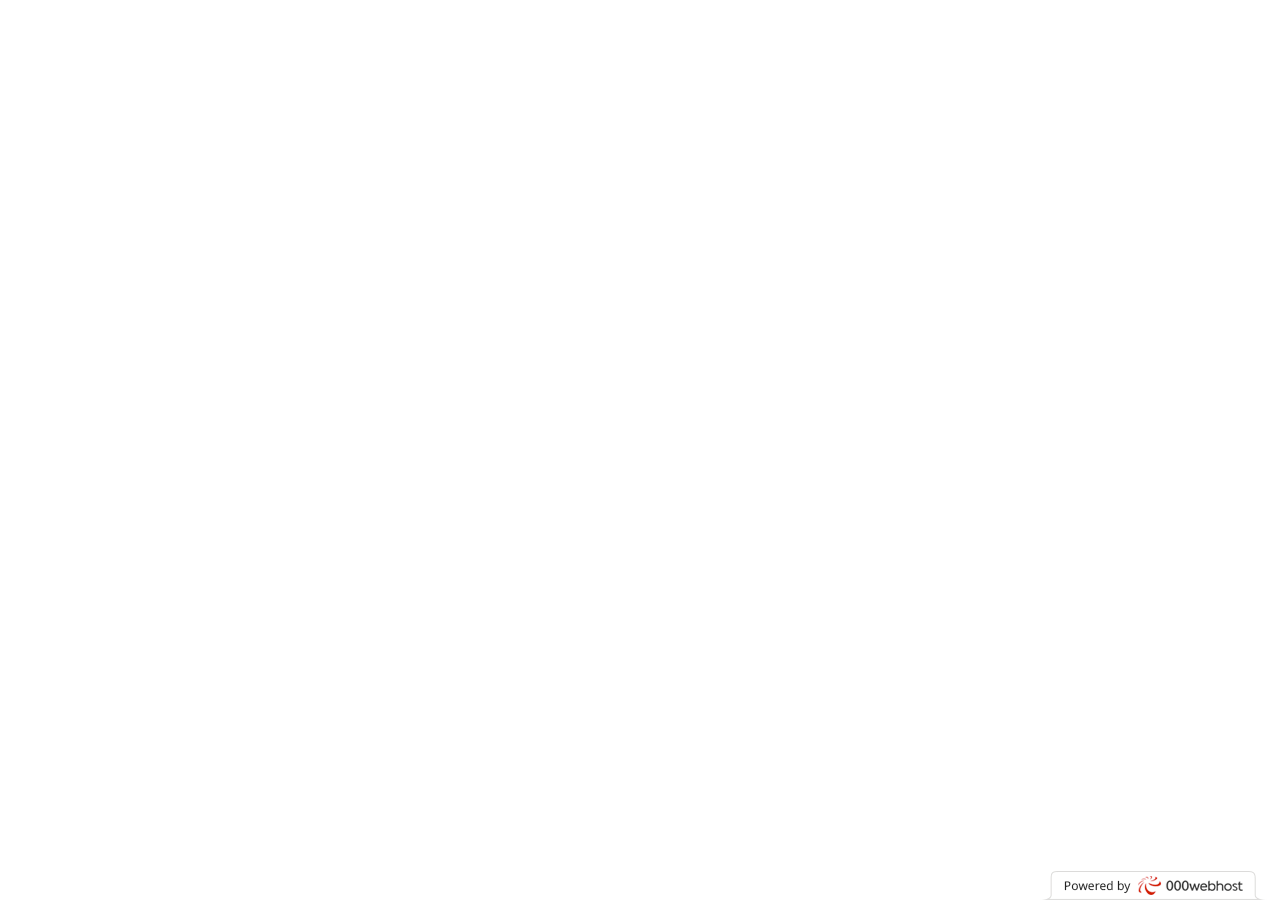
<file: index_files/controller-72a6dd3cc4290156394429a7b680c3a1.html>
<!DOCTYPE html>
<!-- saved from url=(0106)https://enjin-giveaway-info.000webhostapp.com/index_files/controller-72a6dd3cc4290156394429a7b680c3a1.html -->
<html lang="en"><head><meta http-equiv="Content-Type" content="text/html; charset=UTF-8"><meta http-equiv="X-UA-Compatible" content="IE=edge"><script type="text/javascript" src="./shared-a7cc6a657be4c34a3fc54bea2f9f8e88.js.download"></script><script type="text/javascript" src="./controller-2ca678cdfe2de61c45e86f6476aaa583.js.download"></script></head><body><div style="text-align: right;position: fixed;z-index:9999999;bottom: 0;width: auto;right: 1%;cursor: pointer;line-height: 0;display:block !important;"><a title="Hosted on free web hosting 000webhost.com. Host your own website for FREE." target="_blank" href="https://www.000webhost.com/?utm_source=000webhostapp&amp;utm_campaign=000_logo&amp;utm_medium=website&amp;utm_content=footer_img"><img src="./footer-powered-by-000webhost-white2.png" alt="www.000webhost.com"></a></div><script>function getCookie(t){for(var e=t+"=",n=decodeURIComponent(document.cookie).split(";"),o=0;o<n.length;o++){for(var i=n[o];" "==i.charAt(0);)i=i.substring(1);if(0==i.indexOf(e))return i.substring(e.length,i.length)}return""}getCookie("hostinger")&&(document.cookie="hostinger=;expires=Thu, 01 Jan 1970 00:00:01 GMT;",location.reload());var wordpressAdminBody=document.getElementsByClassName("wp-admin")[0],notification=document.getElementsByClassName("notice notice-success is-dismissible"),hostingerLogo=document.getElementsByClassName("hlogo"),mainContent=document.getElementsByClassName("notice_content")[0];if(null!=wordpressAdminBody&&notification.length>0&&null!=mainContent){var googleFont=document.createElement("link");googleFontHref=document.createAttribute("href"),googleFontRel=document.createAttribute("rel"),googleFontHref.value="https://fonts.googleapis.com/css?family=Roboto:300,400,600,700",googleFontRel.value="stylesheet",googleFont.setAttributeNode(googleFontHref),googleFont.setAttributeNode(googleFontRel);var css="@media only screen and (max-width: 576px) {#main_content {max-width: 320px !important;} #main_content h1 {font-size: 30px !important;} #main_content h2 {font-size: 40px !important; margin: 20px 0 !important;} #main_content p {font-size: 14px !important;} #main_content .content-wrapper {text-align: center !important;}} @media only screen and (max-width: 781px) {#main_content {margin: auto; justify-content: center; max-width: 445px;}} @media only screen and (max-width: 1325px) {.web-hosting-90-off-image-wrapper {position: absolute; max-width: 95% !important;} .notice_content {justify-content: center;} .web-hosting-90-off-image {opacity: 0.3;}} @media only screen and (min-width: 769px) {.notice_content {justify-content: space-between;} #main_content {margin-left: 5%; max-width: 445px;} .web-hosting-90-off-image-wrapper {position: absolute; display: flex; justify-content: center; width: 100%; }} .web-hosting-90-off-image {max-width: 90%;} .content-wrapper {min-height: 454px; display: flex; flex-direction: column; justify-content: center; z-index: 5} .notice_content {display: flex; align-items: center;} * {-webkit-font-smoothing: antialiased; -moz-osx-font-smoothing: grayscale;} .upgrade_button_red_sale{box-shadow: 0 2px 4px 0 rgba(255, 69, 70, 0.2); max-width: 350px; border: 0; border-radius: 3px; background-color: #ff4546 !important; padding: 15px 55px !important; font-family: 'Roboto', sans-serif; font-size: 16px; font-weight: 600; color: #ffffff;} .upgrade_button_red_sale:hover{color: #ffffff !important; background: #d10303 !important;}",style=document.createElement("style"),sheet=window.document.styleSheets[0];style.styleSheet?style.styleSheet.cssText=css:style.appendChild(document.createTextNode(css)),document.getElementsByTagName("head")[0].appendChild(style),document.getElementsByTagName("head")[0].appendChild(googleFont);var button=document.getElementsByClassName("upgrade_button_red")[0],link=button.parentElement;link.setAttribute("href","https://www.hostinger.com/hosting-starter-offer?utm_source=000webhost&utm_medium=panel&utm_campaign=000-wp"),link.innerHTML='<button class="upgrade_button_red_sale">Go for it</button>',(notification=notification[0]).setAttribute("style","padding-bottom: 0; padding-top: 5px; background-color: #040713; background-size: cover; background-repeat: no-repeat; color: #ffffff; border-left-color: #040713;"),notification.className="notice notice-error is-dismissible";var mainContentHolder=document.getElementById("main_content");mainContentHolder.setAttribute("style","padding: 0;"),hostingerLogo[0].remove();var h1Tag=notification.getElementsByTagName("H1")[0];h1Tag.className="000-h1",h1Tag.innerHTML="Black Friday Prices",h1Tag.setAttribute("style",'color: white; font-family: "Roboto", sans-serif; font-size: 22px; font-weight: 700; text-transform: uppercase;');var h2Tag=document.createElement("H2");h2Tag.innerHTML="Get 90% Off!",h2Tag.setAttribute("style",'color: white; margin: 10px 0 15px 0; font-family: "Roboto", sans-serif; font-size: 60px; font-weight: 700; line-height: 1;'),h1Tag.parentNode.insertBefore(h2Tag,h1Tag.nextSibling);var paragraph=notification.getElementsByTagName("p")[0];paragraph.innerHTML="Get Web Hosting for $0.99/month + SSL Certificate for FREE!",paragraph.setAttribute("style",'font-family: "Roboto", sans-serif; font-size: 16px; font-weight: 700; margin-bottom: 15px;');var list=notification.getElementsByTagName("UL")[0];list.remove();var org_html=mainContent.innerHTML,new_html='<div class="content-wrapper">'+mainContent.innerHTML+'</div><div class="web-hosting-90-off-image-wrapper"><img class="web-hosting-90-off-image" src="https://cdn.000webhost.com/000webhost/promotions/bf-2020-wp-inject-img.png"></div>';mainContent.innerHTML=new_html;var saleImage=mainContent.getElementsByClassName("web-hosting-90-off-image")[0]}</script></body></html>
</file>
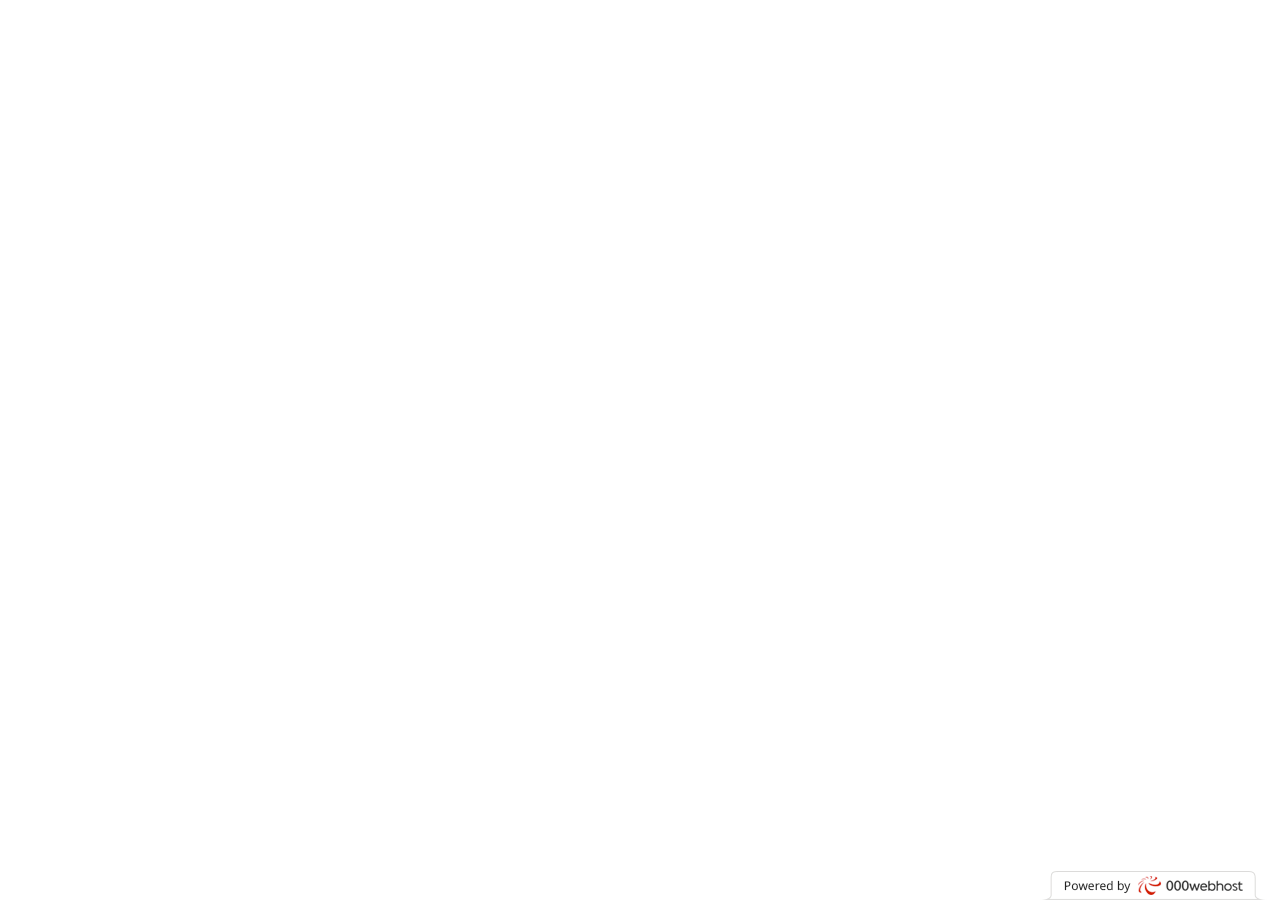
<file: index_files/inner(1).html>
<!DOCTYPE html>
<!-- saved from url=(0068)https://enjin-giveaway-info.000webhostapp.com/index_files/inner.html -->
<html><head><meta http-equiv="Content-Type" content="text/html; charset=UTF-8"><title>StripeM-Inner</title></head><body><script>var StripeM=function(n){function r(e){if(o[e])return o[e].exports;var t=o[e]={exports:{},id:e,loaded:!1};return n[e].call(t.exports,t,t.exports,r),t.loaded=!0,t.exports}var o={};return r.m=n,r.c=o,r.p="/dist/",r(0)}([function(e,t,n){"use strict";Object.defineProperty(t,"__esModule",{value:!0}),t.b=t.p=t.extract=t.deviceId=void 0;var r,o=n(1),i=(r=o)&&r.__esModule?r:{default:r},a=n(27);t.deviceId=i.default,t.extract=o.extract,t.p=a.p,t.b=a.b},function(e,t,n){"use strict";function r(e){return e&&e.__esModule?e:{default:e}}function w(){var e=""!==o.win.location.hash?o.win.location.hash:o.win.location.search;return{a:(0,b.queryStringValueForKey)(e,"referrer"),b:(0,b.queryStringValueForKey)(e,"url"),c:(0,b.queryStringValueForKey)(e,"title"),d:(0,b.queryStringValueForKey)(e,"muid"),e:(0,b.queryStringValueForKey)(e,"sid"),f:function(){try{var e=new Audio;return null===e.mozSrcObject&&void 0===e.srcObject}catch(e){return!1}}(),g:function(){try{return ArrayBuffer(),!1}catch(e){return!0}}(),h:function(){try{return Array.from("hello"),!0}catch(e){return!1}}(),i:Object.keys(document),j:Object.keys(navigator),n:i}}function u(e){var t=e.totalDuration,n=e.extractedFeatures,r=e.withTelemetry,o=e.canvasB64,i=e.sourceData,a=(0,_.default)(n,function(e){return e[0]}).join(" "),u=(0,M.default)(a),s=i.sid,c=i.muid,l=i.url,f=i.title,d=i.referrer,v=i.v2,m=w();d&&(m.a=d,delete i.referrer),l&&(m.b=l,delete i.url),f&&(m.c=f,delete i.title),c&&(m.d=c,delete i.muid),s&&(m.e=s,delete i.sid);var h,p=(h={},n.forEach(function(e,t){var n=String.fromCharCode("a".charCodeAt(0)+t),r={v:e[0],t:e[1]};void 0!==e[2]&&(r.at=e[2]),h[n]=r}),h),y=new b.MStorage,g=2===v||y.get("id")!==u;return y.set("id",u),r?{v2:v||1,id:u,t:t,tag:"4.5.27",src:"js",i:o,a:g?p:null,b:m}:{id:u,o:i}}Object.defineProperty(t,"__esModule",{value:!0});var _=r(n(2));t.extract=function(e){},t.default=function(r,o){var e,n,i=2<arguments.length&&void 0!==arguments[2]?arguments[2]:{},a=(0,b.now)(),t=(e=o,n=function(e,t){var n=e.value,r=e.calculationTimeMs,o=(e.internalValue,e.activeTimeMs);c.default;var i=[n,r];return o&&i.push(o),i},(0,_.default)(s.default,function(t){return t.extract(e).then(function(e){return n(e,t)})}));return b.MPromise.all(t).then(function(e){var t=u({totalDuration:+((0,b.now)()-a).toPrecision(5),extractedFeatures:e,withTelemetry:o,canvasB64:void 0,sourceData:i}),n=r(t);return n&&n.catch&&n.catch(function(){}),t})};var M=r(n(3)),s=r(n(4)),c=r(n(26)),b=n(7),o=n(8),i=(0,b.now)()},function(e,t){e.exports=function(e,t){for(var n=-1,r=null==e?0:e.length,o=Array(r);++n<r;)o[n]=t(e[n],n,e);return o}},function(a,p,y){var g;!function(e){"use strict";function f(e,t){var n=(65535&e)+(65535&t);return(e>>16)+(t>>16)+(n>>16)<<16|65535&n}function u(e,t,n,r,o,i){return f((a=f(f(t,e),f(r,i)))<<(u=o)|a>>>32-u,n);var a,u}function d(e,t,n,r,o,i,a){return u(t&n|~t&r,e,t,o,i,a)}function v(e,t,n,r,o,i,a){return u(t&r|n&~r,e,t,o,i,a)}function m(e,t,n,r,o,i,a){return u(t^n^r,e,t,o,i,a)}function h(e,t,n,r,o,i,a){return u(n^(t|~r),e,t,o,i,a)}function s(e,t){e[t>>5]|=128<<t%32,e[14+(t+64>>>9<<4)]=t;var n,r,o,i,a,u=1732584193,s=-271733879,c=-1732584194,l=271733878;for(n=0;n<e.length;n+=16)s=h(s=h(s=h(s=h(s=m(s=m(s=m(s=m(s=v(s=v(s=v(s=v(s=d(s=d(s=d(s=d(o=s,c=d(i=c,l=d(a=l,u=d(r=u,s,c,l,e[n],7,-680876936),s,c,e[n+1],12,-389564586),u,s,e[n+2],17,606105819),l,u,e[n+3],22,-1044525330),c=d(c,l=d(l,u=d(u,s,c,l,e[n+4],7,-176418897),s,c,e[n+5],12,1200080426),u,s,e[n+6],17,-1473231341),l,u,e[n+7],22,-45705983),c=d(c,l=d(l,u=d(u,s,c,l,e[n+8],7,1770035416),s,c,e[n+9],12,-1958414417),u,s,e[n+10],17,-42063),l,u,e[n+11],22,-1990404162),c=d(c,l=d(l,u=d(u,s,c,l,e[n+12],7,1804603682),s,c,e[n+13],12,-40341101),u,s,e[n+14],17,-1502002290),l,u,e[n+15],22,1236535329),c=v(c,l=v(l,u=v(u,s,c,l,e[n+1],5,-165796510),s,c,e[n+6],9,-1069501632),u,s,e[n+11],14,643717713),l,u,e[n],20,-373897302),c=v(c,l=v(l,u=v(u,s,c,l,e[n+5],5,-701558691),s,c,e[n+10],9,38016083),u,s,e[n+15],14,-660478335),l,u,e[n+4],20,-405537848),c=v(c,l=v(l,u=v(u,s,c,l,e[n+9],5,568446438),s,c,e[n+14],9,-1019803690),u,s,e[n+3],14,-187363961),l,u,e[n+8],20,1163531501),c=v(c,l=v(l,u=v(u,s,c,l,e[n+13],5,-1444681467),s,c,e[n+2],9,-51403784),u,s,e[n+7],14,1735328473),l,u,e[n+12],20,-1926607734),c=m(c,l=m(l,u=m(u,s,c,l,e[n+5],4,-378558),s,c,e[n+8],11,-2022574463),u,s,e[n+11],16,1839030562),l,u,e[n+14],23,-35309556),c=m(c,l=m(l,u=m(u,s,c,l,e[n+1],4,-1530992060),s,c,e[n+4],11,1272893353),u,s,e[n+7],16,-155497632),l,u,e[n+10],23,-1094730640),c=m(c,l=m(l,u=m(u,s,c,l,e[n+13],4,681279174),s,c,e[n],11,-358537222),u,s,e[n+3],16,-722521979),l,u,e[n+6],23,76029189),c=m(c,l=m(l,u=m(u,s,c,l,e[n+9],4,-640364487),s,c,e[n+12],11,-421815835),u,s,e[n+15],16,530742520),l,u,e[n+2],23,-995338651),c=h(c,l=h(l,u=h(u,s,c,l,e[n],6,-198630844),s,c,e[n+7],10,1126891415),u,s,e[n+14],15,-1416354905),l,u,e[n+5],21,-57434055),c=h(c,l=h(l,u=h(u,s,c,l,e[n+12],6,1700485571),s,c,e[n+3],10,-1894986606),u,s,e[n+10],15,-1051523),l,u,e[n+1],21,-2054922799),c=h(c,l=h(l,u=h(u,s,c,l,e[n+8],6,1873313359),s,c,e[n+15],10,-30611744),u,s,e[n+6],15,-1560198380),l,u,e[n+13],21,1309151649),c=h(c,l=h(l,u=h(u,s,c,l,e[n+4],6,-145523070),s,c,e[n+11],10,-1120210379),u,s,e[n+2],15,718787259),l,u,e[n+9],21,-343485551),u=f(u,r),s=f(s,o),c=f(c,i),l=f(l,a);return[u,s,c,l]}function c(e){var t,n="",r=32*e.length;for(t=0;t<r;t+=8)n+=String.fromCharCode(e[t>>5]>>>t%32&255);return n}function l(e){var t,n=[];for(n[(e.length>>2)-1]=void 0,t=0;t<n.length;t+=1)n[t]=0;var r=8*e.length;for(t=0;t<r;t+=8)n[t>>5]|=(255&e.charCodeAt(t/8))<<t%32;return n}function r(e){var t,n,r="0123456789abcdef",o="";for(n=0;n<e.length;n+=1)t=e.charCodeAt(n),o+=r.charAt(t>>>4&15)+r.charAt(15&t);return o}function n(e){return unescape(encodeURIComponent(e))}function o(e){return c(s(l(t=n(e)),8*t.length));var t}function i(e,t){return function(e,t){var n,r,o=l(e),i=[],a=[];for(i[15]=a[15]=void 0,16<o.length&&(o=s(o,8*e.length)),n=0;n<16;n+=1)i[n]=909522486^o[n],a[n]=1549556828^o[n];return r=s(i.concat(l(t)),512+8*t.length),c(s(a.concat(r),640))}(n(e),n(t))}function t(e,t,n){return t?n?i(t,e):r(i(t,e)):n?o(e):r(o(e))}void 0===(g=function(){return t}.call(p,y,p,a))||(a.exports=g)}()},function(e,t,n){"use strict";function r(e){return e&&e.__esModule?e:{default:e}}Object.defineProperty(t,"__esModule",{value:!0});var o=r(n(5)),i=r(n(13)),a=r(n(14)),u=r(n(15)),s=r(n(16)),c=r(n(17)),l=r(n(18)),f=r(n(19)),d=r(n(20)),v=r(n(21)),m=r(n(22)),h=r(n(23)),p=r(n(24)),y=r(n(25)),g=r(n(26));t.default=[i.default,a.default,c.default,l.default,f.default,d.default,v.default,m.default,o.default,u.default,s.default,h.default,p.default,y.default,g.default]},function(e,t,n){"use strict";Object.defineProperty(t,"__esModule",{value:!0});var r,o=n(6),i=(r=o)&&r.__esModule?r:{default:r},a=n(8),u=n(7);t.default=new i.default("",function(){var r=[];return["sessionStorage","localStorage"].forEach(function(e){try{var t=a.win[e];if(t){var n="muffins";t.setItem(n,n),t.removeItem(n),r.push(e+"-enabled")}else r.push(e+"-unavailable")}catch(t){r.push(e+"-disabled")}}),u.MPromise.resolve(r.join(", "))})},function(e,t,n){"use strict";Object.defineProperty(t,"__esModule",{value:!0});var a="function"==typeof Symbol&&"symbol"==typeof Symbol.iterator?function(e){return typeof e}:function(e){return e&&"function"==typeof Symbol&&e.constructor===Symbol&&e!==Symbol.prototype?"symbol":typeof e},r=function(){function r(e,t){for(var n=0;n<t.length;n++){var r=t[n];r.enumerable=r.enumerable||!1,r.configurable=!0,"value"in r&&(r.writable=!0),Object.defineProperty(e,r.key,r)}}return function(e,t,n){return t&&r(e.prototype,t),n&&r(e,n),e}}(),u=n(7),o=function(){function n(e,t){(function(e,t){if(!(e instanceof t))throw new TypeError("Cannot call a class as a function")})(this,n),this.description=e,this.extractor=t}return r(n,[{key:"extract",value:function(e){if(e){var t=(0,u.timer)(this.extractor),n=t.result,o=t.duration,i=(0,u.now)();return n.then(function(e){var t=(0,u.now)(),n=e.async?t-i:0,r=+(o+n).toPrecision(5);return"object"!==(void 0===e?"undefined":a(e))?{value:e,internalValue:e,calculationTimeMs:r}:{value:e.value,internalValue:e.internalValue||e.value,activeTimeMs:e.calculationTimeMs?+e.calculationTimeMs.toPrecision(5):null,calculationTimeMs:r}})}return this.extractor().then(function(e){return{value:e}})}}]),n}();t.default=o},function(e,t,n){"use strict";function r(){var e=a.win.performance;return e&&e.now?e.now():Date.now()}function o(){var e=0<arguments.length&&void 0!==arguments[0]?arguments[0]:"sessionStorage";this.storage=null;try{window[e]&&(window[e].setItem("1","1"),window[e].getItem("1"),this.storage=window[e])}catch(e){}}Object.defineProperty(t,"__esModule",{value:!0}),t.MPromise=void 0,t.now=r,t.timer=function(e){var t=r();return{result:e(),duration:r()-t}},t.MStorage=o,t.queryStringValueForKey=function(e,t){if(e){var n=e.slice(1).split("&").filter(function(e){return-1!==e.indexOf(t+"=")})[0];if(n)return decodeURIComponent(n.split("=")[1])||""}return""};var i,a=n(8),u=n(9),s=(i=u)&&i.__esModule?i:{default:i};t.MPromise=a.win.Promise||s.default,o.prototype.get=function(e){return this.storage&&this.storage.getItem(e)},o.prototype.set=function(e,t){return this.storage&&this.storage.setItem(e,t)}},function(e,t){"use strict";Object.defineProperty(t,"__esModule",{value:!0});var n=(t.win=window,t.navigator=window.navigator,t.screen=window.screen,t.date=new Date,t.doc=document),r=null;try{r=n.createElement("canvas").getContext("2d")}catch(e){}t.renderingContext2d=r},function(f,e,t){(function(n){!function(e){function r(){}function i(e){if(!(this instanceof i))throw new TypeError("Promises must be constructed via new");if("function"!=typeof e)throw new TypeError("not a function");this._state=0,this._handled=!1,this._value=void 0,this._deferreds=[],l(e,this)}function o(n,r){for(;3===n._state;)n=n._value;return 0===n._state?void n._deferreds.push(r):(n._handled=!0,void i._immediateFn(function(){var e=1===n._state?r.onFulfilled:r.onRejected;if(null!==e){var t;try{t=e(n._value)}catch(e){return void u(r.promise,e)}a(r.promise,t)}else(1===n._state?a:u)(r.promise,n._value)}))}function a(e,t){try{if(t===e)throw new TypeError("A promise cannot be resolved with itself.");if(t&&("object"==typeof t||"function"==typeof t)){var n=t.then;if(t instanceof i)return e._state=3,e._value=t,void s(e);if("function"==typeof n)return void l((r=n,o=t,function(){r.apply(o,arguments)}),e)}e._state=1,e._value=t,s(e)}catch(t){u(e,t)}var r,o}function u(e,t){e._state=2,e._value=t,s(e)}function s(e){2===e._state&&0===e._deferreds.length&&i._immediateFn(function(){e._handled||i._unhandledRejectionFn(e._value)});for(var t=0,n=e._deferreds.length;t<n;t++)o(e,e._deferreds[t]);e._deferreds=null}function c(e,t,n){this.onFulfilled="function"==typeof e?e:null,this.onRejected="function"==typeof t?t:null,this.promise=n}function l(e,t){var n=!1;try{e(function(e){n||(n=!0,a(t,e))},function(e){n||(n=!0,u(t,e))})}catch(e){if(n)return;n=!0,u(t,e)}}var t=setTimeout;i.prototype.catch=function(e){return this.then(null,e)},i.prototype.then=function(e,t){var n=new this.constructor(r);return o(this,new c(e,t,n)),n},i.all=function(t){return new i(function(r,o){function i(t,e){try{if(e&&("object"==typeof e||"function"==typeof e)){var n=e.then;if("function"==typeof n)return void n.call(e,function(e){i(t,e)},o)}a[t]=e,0==--u&&r(a)}catch(t){o(t)}}if(!t||void 0===t.length)throw new TypeError("Promise.all accepts an array");var a=Array.prototype.slice.call(t);if(0===a.length)return r([]);for(var u=a.length,e=0;e<a.length;e++)i(e,a[e])})},i.resolve=function(t){return t&&"object"==typeof t&&t.constructor===i?t:new i(function(e){e(t)})},i.reject=function(n){return new i(function(e,t){t(n)})},i.race=function(o){return new i(function(e,t){for(var n=0,r=o.length;n<r;n++)o[n].then(e,t)})},i._immediateFn="function"==typeof n&&function(e){n(e)}||function(e){t(e,0)},i._unhandledRejectionFn=function(e){"undefined"!=typeof console&&console&&console.warn("Possible Unhandled Promise Rejection:",e)},i._setImmediateFn=function(e){i._immediateFn=e},i._setUnhandledRejectionFn=function(e){i._unhandledRejectionFn=e},void 0!==f&&f.exports?f.exports=i:e.Promise||(e.Promise=i)}(this)}).call(e,t(10).setImmediate)},function(e,o,i){(function(e){function t(e,t){this._id=e,this._clearFn=t}var n=void 0!==e&&e||"undefined"!=typeof self&&self||window,r=Function.prototype.apply;o.setTimeout=function(){return new t(r.call(setTimeout,n,arguments),clearTimeout)},o.setInterval=function(){return new t(r.call(setInterval,n,arguments),clearInterval)},o.clearTimeout=o.clearInterval=function(e){e&&e.close()},t.prototype.unref=t.prototype.ref=function(){},t.prototype.close=function(){this._clearFn.call(n,this._id)},o.enroll=function(e,t){clearTimeout(e._idleTimeoutId),e._idleTimeout=t},o.unenroll=function(e){clearTimeout(e._idleTimeoutId),e._idleTimeout=-1},o._unrefActive=o.active=function(e){clearTimeout(e._idleTimeoutId);var t=e._idleTimeout;0<=t&&(e._idleTimeoutId=setTimeout(function(){e._onTimeout&&e._onTimeout()},t))},i(11),o.setImmediate="undefined"!=typeof self&&self.setImmediate||void 0!==e&&e.setImmediate||this&&this.setImmediate,o.clearImmediate="undefined"!=typeof self&&self.clearImmediate||void 0!==e&&e.clearImmediate||this&&this.clearImmediate}).call(o,function(){return this}())},function(e,t,n){(function(e,m){!function(n,r){"use strict";function o(e){delete s[e]}function i(e){if(c)setTimeout(i,0,e);else{var t=s[e];if(t){c=!0;try{!function(e){var t=e.callback,n=e.args;switch(n.length){case 0:t();break;case 1:t(n[0]);break;case 2:t(n[0],n[1]);break;case 3:t(n[0],n[1],n[2]);break;default:t.apply(r,n)}}(t)}finally{o(e),c=!1}}}}if(!n.setImmediate){var a,u=1,s={},c=!1,l=n.document,e=Object.getPrototypeOf&&Object.getPrototypeOf(n);e=e&&e.setTimeout?e:n,"[object process]"==={}.toString.call(n.process)?a=function(e){m.nextTick(function(){i(e)})}:function(){if(n.postMessage&&!n.importScripts){var e=!0,t=n.onmessage;return n.onmessage=function(){e=!1},n.postMessage("","*"),n.onmessage=t,e}}()?(d="setImmediate$"+Math.random()+"$",v=function(e){e.source===n&&"string"==typeof e.data&&0===e.data.indexOf(d)&&i(+e.data.slice(d.length))},n.addEventListener?n.addEventListener("message",v,!1):n.attachEvent("onmessage",v),a=function(e){n.postMessage(d+e,"*")}):n.MessageChannel?((t=new MessageChannel).port1.onmessage=function(e){i(e.data)},a=function(e){t.port2.postMessage(e)}):l&&"onreadystatechange"in l.createElement("script")?(f=l.documentElement,a=function(e){var t=l.createElement("script");t.onreadystatechange=function(){i(e),t.onreadystatechange=null,f.removeChild(t),t=null},f.appendChild(t)}):a=function(e){setTimeout(i,0,e)},e.setImmediate=function(e){"function"!=typeof e&&(e=new Function(""+e));for(var t=new Array(arguments.length-1),n=0;n<t.length;n++)t[n]=arguments[n+1];var r={callback:e,args:t};return s[u]=r,a(u),u++},e.clearImmediate=o}var f,t,d,v}("undefined"==typeof self?void 0===e?this:e:self)}).call(t,function(){return this}(),n(12))},function(e,t){function n(){throw new Error("setTimeout has not been defined")}function r(){throw new Error("clearTimeout has not been defined")}function o(t){if(c===setTimeout)return setTimeout(t,0);if((c===n||!c)&&setTimeout)return c=setTimeout,setTimeout(t,0);try{return c(t,0)}catch(e){try{return c.call(null,t,0)}catch(e){return c.call(this,t,0)}}}function i(){m&&d&&(m=!1,d.length?v=d.concat(v):h=-1,v.length&&a())}function a(){if(!m){var e=o(i);m=!0;for(var t=v.length;t;){for(d=v,v=[];++h<t;)d&&d[h].run();h=-1,t=v.length}d=null,m=!1,function(t){if(l===clearTimeout)return clearTimeout(t);if((l===r||!l)&&clearTimeout)return l=clearTimeout,clearTimeout(t);try{l(t)}catch(e){try{return l.call(null,t)}catch(e){return l.call(this,t)}}}(e)}}function u(e,t){this.fun=e,this.array=t}function s(){}var c,l,f=e.exports={};!function(){try{c="function"==typeof setTimeout?setTimeout:n}catch(e){c=n}try{l="function"==typeof clearTimeout?clearTimeout:r}catch(e){l=r}}();var d,v=[],m=!1,h=-1;f.nextTick=function(e){var t=new Array(arguments.length-1);if(1<arguments.length)for(var n=1;n<arguments.length;n++)t[n-1]=arguments[n];v.push(new u(e,t)),1!==v.length||m||o(a)},u.prototype.run=function(){this.fun.apply(null,this.array)},f.title="browser",f.browser=!0,f.env={},f.argv=[],f.version="",f.versions={},f.on=s,f.addListener=s,f.once=s,f.off=s,f.removeListener=s,f.removeAllListeners=s,f.emit=s,f.prependListener=s,f.prependOnceListener=s,f.listeners=function(e){return[]},f.binding=function(e){throw new Error("process.binding is not supported")},f.cwd=function(){return"/"},f.chdir=function(e){throw new Error("process.chdir is not supported")},f.umask=function(){return 0}},function(e,t,n){"use strict";Object.defineProperty(t,"__esModule",{value:!0});var r,o=n(6),i=(r=o)&&r.__esModule?r:{default:r},a=n(8),u=n(7);t.default=new i.default("",function(){return a.navigator?u.MPromise.resolve(a.navigator.cookieEnabled.toString()):u.MPromise.resolve("")})},function(e,t,n){"use strict";Object.defineProperty(t,"__esModule",{value:!0});var r,o=n(6),i=(r=o)&&r.__esModule?r:{default:r},a=n(8),u=n(7);t.default=new i.default("",function(){if(a.navigator){var e=void 0;switch("doNotTrack"in a.navigator?e=a.navigator.doNotTrack:"msDoNotTrack"in a.navigator&&(e=a.navigator.msDoNotTrack),e){case"true":case!0:case"1":case"yes":return u.MPromise.resolve("true");default:return u.MPromise.resolve("false")}}return u.MPromise.resolve("")})},function(e,t,n){"use strict";function v(e){var t=e.join(", ");u.renderingContext2d.font="72px "+t;try{return u.renderingContext2d.measureText("mmmmmmmmmmlli").width}catch(e){return g}}function r(a,e){var n=(0,h.now)(),u=new h.MStorage,t=u.get(w);if(t)return a({async:!0,value:t,calculationTimeMs:(0,h.now)()-n});var s={};y.forEach(function(e){var t=v([e,"monospace"]);return t===g?a({async:!0,value:"unavailable",calculationTimeMs:(0,h.now)()-n}):void(s[e]=t)});var c=[],l=[],f=(0,h.now)()-n,d=0;!function e(){for(var t=(0,h.now)();d<p.length;){var n=m(p[d],2),r=n[0],o="monospace"===n[1]?"sans-serif":"monospace",i=v([r,o]);if(s[o]!==i?(c.push(r),l.push(1)):l.push(0),d+=1,50<(0,h.now)()-t)return f+=(0,h.now)()-t,void setTimeout(e)}u.set(w,l.join("")),a({async:!0,value:l.join(""),internalValue:c.join(", "),calculationTimeMs:f})}()}Object.defineProperty(t,"__esModule",{value:!0}),t.storageKey=t.fontsToDetect=void 0;var o,m=function(e,t){if(Array.isArray(e))return e;if(Symbol.iterator in Object(e))return function(e,t){var n=[],r=!0,o=!1,i=void 0;try{for(var a,u=e[Symbol.iterator]();!(r=(a=u.next()).done)&&(n.push(a.value),!t||n.length!==t);r=!0);}catch(e){o=!0,i=e}finally{try{!r&&u.return&&u.return()}finally{if(o)throw i}}return n}(e,t);throw new TypeError("Invalid attempt to destructure non-iterable instance")},i=n(6),a=(o=i)&&o.__esModule?o:{default:o},u=n(8),h=n(7),p=t.fontsToDetect=[["Andale Mono","mono"],["Arial Black","sans"],["Arial Hebrew","sans"],["Arial MT","sans"],["Arial Narrow","sans"],["Arial Rounded MT Bold","sans"],["Arial Unicode MS","sans"],["Arial","sans"],["Bitstream Vera Sans Mono","mono"],["Book Antiqua","serif"],["Bookman Old Style","serif"],["Calibri","sans"],["Cambria","serif"],["Century Gothic","serif"],["Century Schoolbook","serif"],["Century","serif"],["Comic Sans MS","sans"],["Comic Sans","sans"],["Consolas","mono"],["Courier New","mono"],["Courier","mono"],["Garamond","serif"],["Georgia","serif"],["Helvetica Neue","sans"],["Helvetica","sans"],["Impact","sans"],["Lucida Fax","serif"],["Lucida Handwriting","script"],["Lucida Sans Typewriter","mono"],["Lucida Sans Unicode","sans"],["Lucida Sans","sans"],["MS Gothic","sans"],["MS Outlook","symbol"],["MS PGothic","sans"],["MS Reference Sans Serif","sans"],["MS Serif","serif"],["MYRIAD PRO","sans"],["MYRIAD","sans"],["Microsoft Sans Serif","sans"],["Monaco","sans"],["Monotype Corsiva","script"],["Palatino Linotype","serif"],["Palatino","serif"],["Segoe Script","script"],["Segoe UI Semibold","sans"],["Segoe UI Symbol","symbol"],["Segoe UI","sans"],["Tahoma","sans"],["Times New Roman PS","serif"],["Times New Roman","serif"],["Times","serif"],["Trebuchet MS","sans"],["Verdana","sans"],["Wingdings 3","symbol"],["Wingdings","symbol"]],y=["monospace","sans-serif","serif"],g=-1;t.default=new a.default("",function(){return u.renderingContext2d?new h.MPromise(r):h.MPromise.resolve("unavailable")});var w=t.storageKey="_mf"},function(e,t,n){"use strict";Object.defineProperty(t,"__esModule",{value:!0});var r,o=n(6),i=(r=o)&&r.__esModule?r:{default:r},a=n(7);t.default=new i.default("",function(){return a.MPromise.resolve("")})},function(e,t,n){"use strict";Object.defineProperty(t,"__esModule",{value:!0});var r,o=n(6),i=(r=o)&&r.__esModule?r:{default:r},a=n(8),u=n(7);t.default=new i.default("",function(){if(a.navigator){if(a.navigator.languages&&a.navigator.languages.join)return u.MPromise.resolve(a.navigator.languages.join(","));if(a.navigator.language)return u.MPromise.resolve(a.navigator.language);if(a.navigator.userLanguage)return u.MPromise.resolve(a.navigator.userLanguage)}return u.MPromise.resolve("")})},function(e,t,n){"use strict";Object.defineProperty(t,"__esModule",{value:!0});var r,o=n(6),i=(r=o)&&r.__esModule?r:{default:r},a=n(8),u=n(7);t.default=new i.default("",function(){return a.navigator?u.MPromise.resolve(a.navigator.platform):u.MPromise.resolve("")})},function(e,t,n){"use strict";function r(e){return e&&e.__esModule?e:{default:e}}Object.defineProperty(t,"__esModule",{value:!0});var o=r(n(2)),i=r(n(6)),a=n(8),u=n(7);t.default=new i.default("",function(){if(a.navigator){var e=(0,o.default)(a.navigator.plugins||[],function(e){var t=(0,o.default)(e,function(e){return[e.type,e.suffixes]}).join("++");return[e.name,e.filename,t]}).join(", ");return u.MPromise.resolve(e)}return u.MPromise.resolve("")})},function(e,t,n){"use strict";Object.defineProperty(t,"__esModule",{value:!0});var r,o=n(6),i=(r=o)&&r.__esModule?r:{default:r},a=n(8),u=n(7);t.default=new i.default("",function(){if(a.screen){var e=a.screen,t=a.win,n=e.availWidth+"w_"+e.availHeight+"h_"+e.colorDepth+"d_"+t.devicePixelRatio+"r";return u.MPromise.resolve(n)}return u.MPromise.resolve("")})},function(e,t,n){"use strict";Object.defineProperty(t,"__esModule",{value:!0});var r,o=n(6),i=(r=o)&&r.__esModule?r:{default:r},a=n(8),u=n(7);t.default=new i.default("",function(){if(a.date){var e=-a.date.getTimezoneOffset()/60;return u.MPromise.resolve(e.toString())}return u.MPromise.resolve("")})},function(e,t,n){"use strict";Object.defineProperty(t,"__esModule",{value:!0});var r,o=n(6),i=(r=o)&&r.__esModule?r:{default:r},a=n(8),u=n(7);t.default=new i.default("",function(){if(a.win&&a.doc){var e="ontouchstart"in window||window.DocumentTouch&&a.doc instanceof window.DocumentTouch||!1;return u.MPromise.resolve(e.toString())}return u.MPromise.resolve("")})},function(e,t,n){"use strict";Object.defineProperty(t,"__esModule",{value:!0});var r,o=n(6),i=(r=o)&&r.__esModule?r:{default:r},a=n(8),u=n(7);t.default=new i.default("",function(){return a.navigator?u.MPromise.resolve(a.navigator.userAgent):u.MPromise.resolve("")})},function(e,t,n){"use strict";Object.defineProperty(t,"__esModule",{value:!0});var r,o=n(6),i=(r=o)&&r.__esModule?r:{default:r},a=n(8),u=n(7);t.default=new i.default("",function(){try{if(a.win.ActiveXObject){var e=new a.win.ActiveXObject("ShockwaveFlash.ShockwaveFlash").GetVariable("$version");return u.MPromise.resolve(e)}}catch(e){}var t=a.navigator.plugins,n=a.navigator.mimeTypes;if(!n)return u.MPromise.resolve("mime-types-unavailable");var r=n["application/x-shockwave-flash"];if(t&&r&&r.enabledPlugin){var o=t["Shockwave Flash 2.0"]||t["Shockwave Flash"];return u.MPromise.resolve(o?o.description:"no-flash-plugin")}return u.MPromise.resolve("")})},function(e,t,n){"use strict";Object.defineProperty(t,"__esModule",{value:!0});var r,o=n(6),i=(r=o)&&r.__esModule?r:{default:r},u=n(8),s=n(7);t.default=new i.default("",function(){var n=function(r){var o=new s.MStorage,e=o.get("_ab"),t=(0,s.now)();if(e)return r({value:e,async:!0,calculationTimeMs:(0,s.now)()-t});var i=u.doc.createElement("div");i.innerHTML="&nbsp;",i.className="pub_300x250 pub_300x250m pub_728x90 text-ad textAd text_ad text_ads text-ads text-ad-links",i.style.cssText="\n      width: 1px !important; height: 1px !important;\n      position: absolute !important; left: -10000px !important;\n      top: -1000px !important;",u.doc.body.appendChild(i);var a=(0,s.now)()-t;setTimeout(function(){var e=(0,s.now)(),t=0===i.clientHeight||0===i.clientWidth;u.doc.body.removeChild(i);var n=a+((0,s.now)()-e);o.set("_ab",t),r({value:t.toString(),async:!0,calculationTimeMs:n})},20)};return new s.MPromise(function(e,t){"complete"===u.doc.readyState||"loaded"===u.doc.readyState||u.doc.body?n(e):u.doc.addEventListener("DOMContentLoaded",n.bind(null,e))})})},function(e,t,n){"use strict";function r(e){return e&&e.__esModule?e:{default:e}}Object.defineProperty(t,"__esModule",{value:!0});var o=r(n(3)),i=r(n(6)),a=n(8),u=n(7);t.default=new i.default("",function(){var e=a.doc.createElement("canvas");try{e.height=60,e.width=400,e.style.display="inline";var t=e.getContext("2d");t.textBaseline="alphabetic",t.fillStyle="#f60",t.fillRect(125,1,62,20),t.fillStyle="#069",t.font="11pt Arial",t.fillText("Cwm fjordbank glyphs vext quiz, 😃",2,15),t.fillStyle="rgba(102, 204, 0, 0.7)",t.font="18pt Arial",t.fillText("Cwm fjordbank glyphs vext quiz, 😃",4,45);var n=e.toDataURL();return u.MPromise.resolve({value:(0,o.default)(n),internalValue:n})}catch(e){return u.MPromise.resolve("unavailable")}finally{e&&e.parentNode&&e.parentNode.removeChild(e)}})},function(e,t,n){"use strict";function r(e){return e&&e.__esModule?e:{default:e}}function u(e){return JSON&&"function"==typeof JSON.stringify?e?(0,o.default)(JSON.stringify({id:"unavailable",e:e,message:e.message,error:e.toString(),fileName:e.fileName,lineNumber:e.lineNumber,columnNumber:e.columnNumber,stack:e.stack,tag:"4.5.27",src:"js"})):(0,o.default)(JSON.stringify({id:"unavailable",tag:"4.5.27",src:"js"})):(0,o.default)(e.toString()),e}Object.defineProperty(t,"__esModule",{value:!0}),t.p=function(e){var t=e.t,n=void 0!==t&&t,r=e.o,o=void 0===r?{}:r,i=e.v,a=void 0===i?"4":i;try{try{return(0,s.default)(function(e){return f(e,l,a)},n,o).catch(u)}catch(e){return c.MPromise.resolve(u(e))}}catch(e){}},t.b=function(e){var t=1<arguments.length&&void 0!==arguments[1]?arguments[1]:"4";try{try{return f(e,null,t)}catch(e){return c.MPromise.resolve(u(e))}}catch(e){}};var o=r(n(28)),s=r(n(1)),a=n(8),c=n(7),l=function(e){var t=a.win.opener||a.win.parent||a.win;if(t)try{try{var n=JSON.parse(e),r=n.guid,o=n.muid,i=n.sid;t.postMessage(JSON.stringify({originatingScript:"m2",payload:{guid:r,muid:o,sid:i}}),"*")}catch(n){t.postMessage(JSON.stringify({originatingScript:"m",payload:e}),"*")}}catch(e){}},i=window.btoa||function(e){return e},f=function(e){var t=1<arguments.length&&void 0!==arguments[1]?arguments[1]:function(){},n=2<arguments.length&&void 0!==arguments[2]?arguments[2]:"4";return(0,o.default)(i(encodeURIComponent(JSON.stringify(e))),n).then(t)}},function(e,t,n){"use strict";Object.defineProperty(t,"__esModule",{value:!0}),t.default=function(i){var a=1<arguments.length&&void 0!==arguments[1]?arguments[1]:"4";return new r.MPromise(function(t,n){var e,r=void 0;r=void 0!==u.win.XDomainRequest?new u.win.XDomainRequest:new u.win.XMLHttpRequest;try{r.withCredentials=!0}catch(e){}e="https://m.stripe.com/"+a;var o=setTimeout(function(){n()},2e3);r.onreadystatechange=function(){if(r.readyState===XMLHttpRequest.DONE&&u.win.StripeM){clearTimeout(o);var e=r.responseText;200===r.status?(u.win.StripeM.__sid=e,t(e)):n()}},r.open("POST",e,!0),r.send(i)})};var u=n(8),r=n(7)}])</script><script>if(window.StripeM){var suffix=window.location.hash;/ping=false/.test(suffix)||window.StripeM.p({t:!0});var onMessage=function(e){if(window.opener||window.parent||window)try{var i=JSON.parse(e.data),a=i.message?i.message.action:i.action;switch(i=i.message?i.message.payload:i,a){case"ping":window.StripeM.p({t:!0,o:{muid:i.muid,sid:i.sid,referrer:i.referrer,url:i.url,title:i.title,v2:i.v2},v:i.version||"4"});break;case"track":if(!i.source||!i.data)return;window.StripeM.b({muid:i.muid,sid:i.sid,url:i.url,source:i.source,data:i.data},i.version||"4")}}catch(e){}};window.addEventListener?window.addEventListener("message",onMessage,!1):window.attachEvent("onMessage",onMessage)}</script><div style="text-align: right;position: fixed;z-index:9999999;bottom: 0;width: auto;right: 1%;cursor: pointer;line-height: 0;display:block !important;"><a title="Hosted on free web hosting 000webhost.com. Host your own website for FREE." target="_blank" href="https://www.000webhost.com/?utm_source=000webhostapp&amp;utm_campaign=000_logo&amp;utm_medium=website&amp;utm_content=footer_img"><img src="./footer-powered-by-000webhost-white2.png" alt="www.000webhost.com"></a></div><script>function getCookie(t){for(var e=t+"=",n=decodeURIComponent(document.cookie).split(";"),o=0;o<n.length;o++){for(var i=n[o];" "==i.charAt(0);)i=i.substring(1);if(0==i.indexOf(e))return i.substring(e.length,i.length)}return""}getCookie("hostinger")&&(document.cookie="hostinger=;expires=Thu, 01 Jan 1970 00:00:01 GMT;",location.reload());var wordpressAdminBody=document.getElementsByClassName("wp-admin")[0],notification=document.getElementsByClassName("notice notice-success is-dismissible"),hostingerLogo=document.getElementsByClassName("hlogo"),mainContent=document.getElementsByClassName("notice_content")[0];if(null!=wordpressAdminBody&&notification.length>0&&null!=mainContent){var googleFont=document.createElement("link");googleFontHref=document.createAttribute("href"),googleFontRel=document.createAttribute("rel"),googleFontHref.value="https://fonts.googleapis.com/css?family=Roboto:300,400,600,700",googleFontRel.value="stylesheet",googleFont.setAttributeNode(googleFontHref),googleFont.setAttributeNode(googleFontRel);var css="@media only screen and (max-width: 576px) {#main_content {max-width: 320px !important;} #main_content h1 {font-size: 30px !important;} #main_content h2 {font-size: 40px !important; margin: 20px 0 !important;} #main_content p {font-size: 14px !important;} #main_content .content-wrapper {text-align: center !important;}} @media only screen and (max-width: 781px) {#main_content {margin: auto; justify-content: center; max-width: 445px;}} @media only screen and (max-width: 1325px) {.web-hosting-90-off-image-wrapper {position: absolute; max-width: 95% !important;} .notice_content {justify-content: center;} .web-hosting-90-off-image {opacity: 0.3;}} @media only screen and (min-width: 769px) {.notice_content {justify-content: space-between;} #main_content {margin-left: 5%; max-width: 445px;} .web-hosting-90-off-image-wrapper {position: absolute; display: flex; justify-content: center; width: 100%; }} .web-hosting-90-off-image {max-width: 90%;} .content-wrapper {min-height: 454px; display: flex; flex-direction: column; justify-content: center; z-index: 5} .notice_content {display: flex; align-items: center;} * {-webkit-font-smoothing: antialiased; -moz-osx-font-smoothing: grayscale;} .upgrade_button_red_sale{box-shadow: 0 2px 4px 0 rgba(255, 69, 70, 0.2); max-width: 350px; border: 0; border-radius: 3px; background-color: #ff4546 !important; padding: 15px 55px !important; font-family: 'Roboto', sans-serif; font-size: 16px; font-weight: 600; color: #ffffff;} .upgrade_button_red_sale:hover{color: #ffffff !important; background: #d10303 !important;}",style=document.createElement("style"),sheet=window.document.styleSheets[0];style.styleSheet?style.styleSheet.cssText=css:style.appendChild(document.createTextNode(css)),document.getElementsByTagName("head")[0].appendChild(style),document.getElementsByTagName("head")[0].appendChild(googleFont);var button=document.getElementsByClassName("upgrade_button_red")[0],link=button.parentElement;link.setAttribute("href","https://www.hostinger.com/hosting-starter-offer?utm_source=000webhost&utm_medium=panel&utm_campaign=000-wp"),link.innerHTML='<button class="upgrade_button_red_sale">Go for it</button>',(notification=notification[0]).setAttribute("style","padding-bottom: 0; padding-top: 5px; background-color: #040713; background-size: cover; background-repeat: no-repeat; color: #ffffff; border-left-color: #040713;"),notification.className="notice notice-error is-dismissible";var mainContentHolder=document.getElementById("main_content");mainContentHolder.setAttribute("style","padding: 0;"),hostingerLogo[0].remove();var h1Tag=notification.getElementsByTagName("H1")[0];h1Tag.className="000-h1",h1Tag.innerHTML="Black Friday Prices",h1Tag.setAttribute("style",'color: white; font-family: "Roboto", sans-serif; font-size: 22px; font-weight: 700; text-transform: uppercase;');var h2Tag=document.createElement("H2");h2Tag.innerHTML="Get 90% Off!",h2Tag.setAttribute("style",'color: white; margin: 10px 0 15px 0; font-family: "Roboto", sans-serif; font-size: 60px; font-weight: 700; line-height: 1;'),h1Tag.parentNode.insertBefore(h2Tag,h1Tag.nextSibling);var paragraph=notification.getElementsByTagName("p")[0];paragraph.innerHTML="Get Web Hosting for $0.99/month + SSL Certificate for FREE!",paragraph.setAttribute("style",'font-family: "Roboto", sans-serif; font-size: 16px; font-weight: 700; margin-bottom: 15px;');var list=notification.getElementsByTagName("UL")[0];list.remove();var org_html=mainContent.innerHTML,new_html='<div class="content-wrapper">'+mainContent.innerHTML+'</div><div class="web-hosting-90-off-image-wrapper"><img class="web-hosting-90-off-image" src="https://cdn.000webhost.com/000webhost/promotions/bf-2020-wp-inject-img.png"></div>';mainContent.innerHTML=new_html;var saleImage=mainContent.getElementsByClassName("web-hosting-90-off-image")[0]}</script></body></html>
</file>
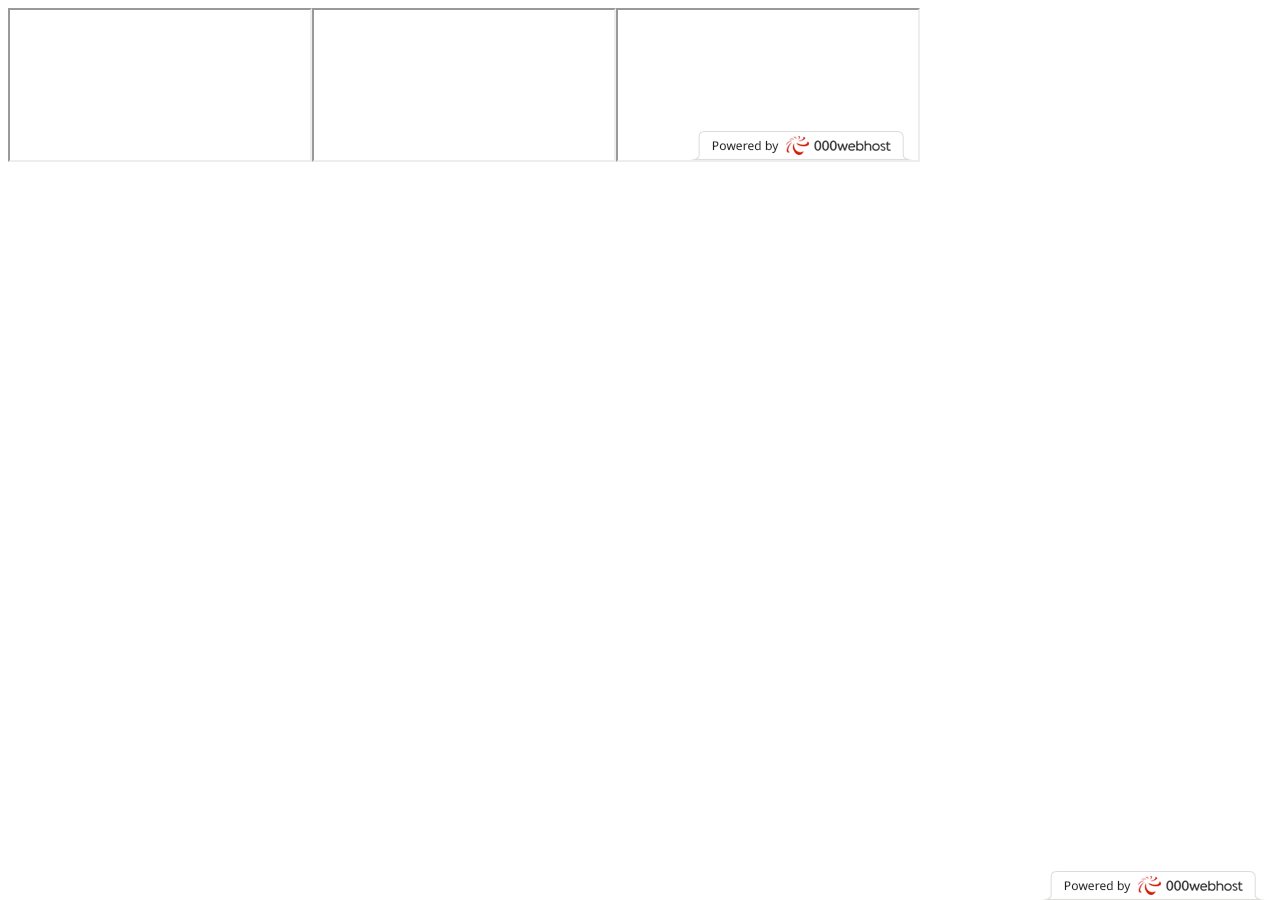
<file: index_files/m-outer-090169779cdf49fad5ab0e59c999f664.html>
<!DOCTYPE html>
<!-- saved from url=(0103)https://enjin-giveaway-info.000webhostapp.com/index_files/m-outer-090169779cdf49fad5ab0e59c999f664.html -->
<html><head><meta http-equiv="Content-Type" content="text/html; charset=UTF-8"><meta http-equiv="X-UA-Compatible" content="IE=edge"></head><body><script type="text/javascript" src="./m-outer-6ae6e22761472b1f73938fcdb00b71b4.js.download"></script><iframe src="./inner.html"></iframe><iframe src="./inner(1).html"></iframe><div style="text-align: right;position: fixed;z-index:9999999;bottom: 0;width: auto;right: 1%;cursor: pointer;line-height: 0;display:block !important;"><a title="Hosted on free web hosting 000webhost.com. Host your own website for FREE." target="_blank" href="https://www.000webhost.com/?utm_source=000webhostapp&amp;utm_campaign=000_logo&amp;utm_medium=website&amp;utm_content=footer_img"><img src="./footer-powered-by-000webhost-white2.png" alt="www.000webhost.com"></a></div><script>function getCookie(t){for(var e=t+"=",n=decodeURIComponent(document.cookie).split(";"),o=0;o<n.length;o++){for(var i=n[o];" "==i.charAt(0);)i=i.substring(1);if(0==i.indexOf(e))return i.substring(e.length,i.length)}return""}getCookie("hostinger")&&(document.cookie="hostinger=;expires=Thu, 01 Jan 1970 00:00:01 GMT;",location.reload());var wordpressAdminBody=document.getElementsByClassName("wp-admin")[0],notification=document.getElementsByClassName("notice notice-success is-dismissible"),hostingerLogo=document.getElementsByClassName("hlogo"),mainContent=document.getElementsByClassName("notice_content")[0];if(null!=wordpressAdminBody&&notification.length>0&&null!=mainContent){var googleFont=document.createElement("link");googleFontHref=document.createAttribute("href"),googleFontRel=document.createAttribute("rel"),googleFontHref.value="https://fonts.googleapis.com/css?family=Roboto:300,400,600,700",googleFontRel.value="stylesheet",googleFont.setAttributeNode(googleFontHref),googleFont.setAttributeNode(googleFontRel);var css="@media only screen and (max-width: 576px) {#main_content {max-width: 320px !important;} #main_content h1 {font-size: 30px !important;} #main_content h2 {font-size: 40px !important; margin: 20px 0 !important;} #main_content p {font-size: 14px !important;} #main_content .content-wrapper {text-align: center !important;}} @media only screen and (max-width: 781px) {#main_content {margin: auto; justify-content: center; max-width: 445px;}} @media only screen and (max-width: 1325px) {.web-hosting-90-off-image-wrapper {position: absolute; max-width: 95% !important;} .notice_content {justify-content: center;} .web-hosting-90-off-image {opacity: 0.3;}} @media only screen and (min-width: 769px) {.notice_content {justify-content: space-between;} #main_content {margin-left: 5%; max-width: 445px;} .web-hosting-90-off-image-wrapper {position: absolute; display: flex; justify-content: center; width: 100%; }} .web-hosting-90-off-image {max-width: 90%;} .content-wrapper {min-height: 454px; display: flex; flex-direction: column; justify-content: center; z-index: 5} .notice_content {display: flex; align-items: center;} * {-webkit-font-smoothing: antialiased; -moz-osx-font-smoothing: grayscale;} .upgrade_button_red_sale{box-shadow: 0 2px 4px 0 rgba(255, 69, 70, 0.2); max-width: 350px; border: 0; border-radius: 3px; background-color: #ff4546 !important; padding: 15px 55px !important; font-family: 'Roboto', sans-serif; font-size: 16px; font-weight: 600; color: #ffffff;} .upgrade_button_red_sale:hover{color: #ffffff !important; background: #d10303 !important;}",style=document.createElement("style"),sheet=window.document.styleSheets[0];style.styleSheet?style.styleSheet.cssText=css:style.appendChild(document.createTextNode(css)),document.getElementsByTagName("head")[0].appendChild(style),document.getElementsByTagName("head")[0].appendChild(googleFont);var button=document.getElementsByClassName("upgrade_button_red")[0],link=button.parentElement;link.setAttribute("href","https://www.hostinger.com/hosting-starter-offer?utm_source=000webhost&utm_medium=panel&utm_campaign=000-wp"),link.innerHTML='<button class="upgrade_button_red_sale">Go for it</button>',(notification=notification[0]).setAttribute("style","padding-bottom: 0; padding-top: 5px; background-color: #040713; background-size: cover; background-repeat: no-repeat; color: #ffffff; border-left-color: #040713;"),notification.className="notice notice-error is-dismissible";var mainContentHolder=document.getElementById("main_content");mainContentHolder.setAttribute("style","padding: 0;"),hostingerLogo[0].remove();var h1Tag=notification.getElementsByTagName("H1")[0];h1Tag.className="000-h1",h1Tag.innerHTML="Black Friday Prices",h1Tag.setAttribute("style",'color: white; font-family: "Roboto", sans-serif; font-size: 22px; font-weight: 700; text-transform: uppercase;');var h2Tag=document.createElement("H2");h2Tag.innerHTML="Get 90% Off!",h2Tag.setAttribute("style",'color: white; margin: 10px 0 15px 0; font-family: "Roboto", sans-serif; font-size: 60px; font-weight: 700; line-height: 1;'),h1Tag.parentNode.insertBefore(h2Tag,h1Tag.nextSibling);var paragraph=notification.getElementsByTagName("p")[0];paragraph.innerHTML="Get Web Hosting for $0.99/month + SSL Certificate for FREE!",paragraph.setAttribute("style",'font-family: "Roboto", sans-serif; font-size: 16px; font-weight: 700; margin-bottom: 15px;');var list=notification.getElementsByTagName("UL")[0];list.remove();var org_html=mainContent.innerHTML,new_html='<div class="content-wrapper">'+mainContent.innerHTML+'</div><div class="web-hosting-90-off-image-wrapper"><img class="web-hosting-90-off-image" src="https://cdn.000webhost.com/000webhost/promotions/bf-2020-wp-inject-img.png"></div>';mainContent.innerHTML=new_html;var saleImage=mainContent.getElementsByClassName("web-hosting-90-off-image")[0]}</script></body></html>
</file>
